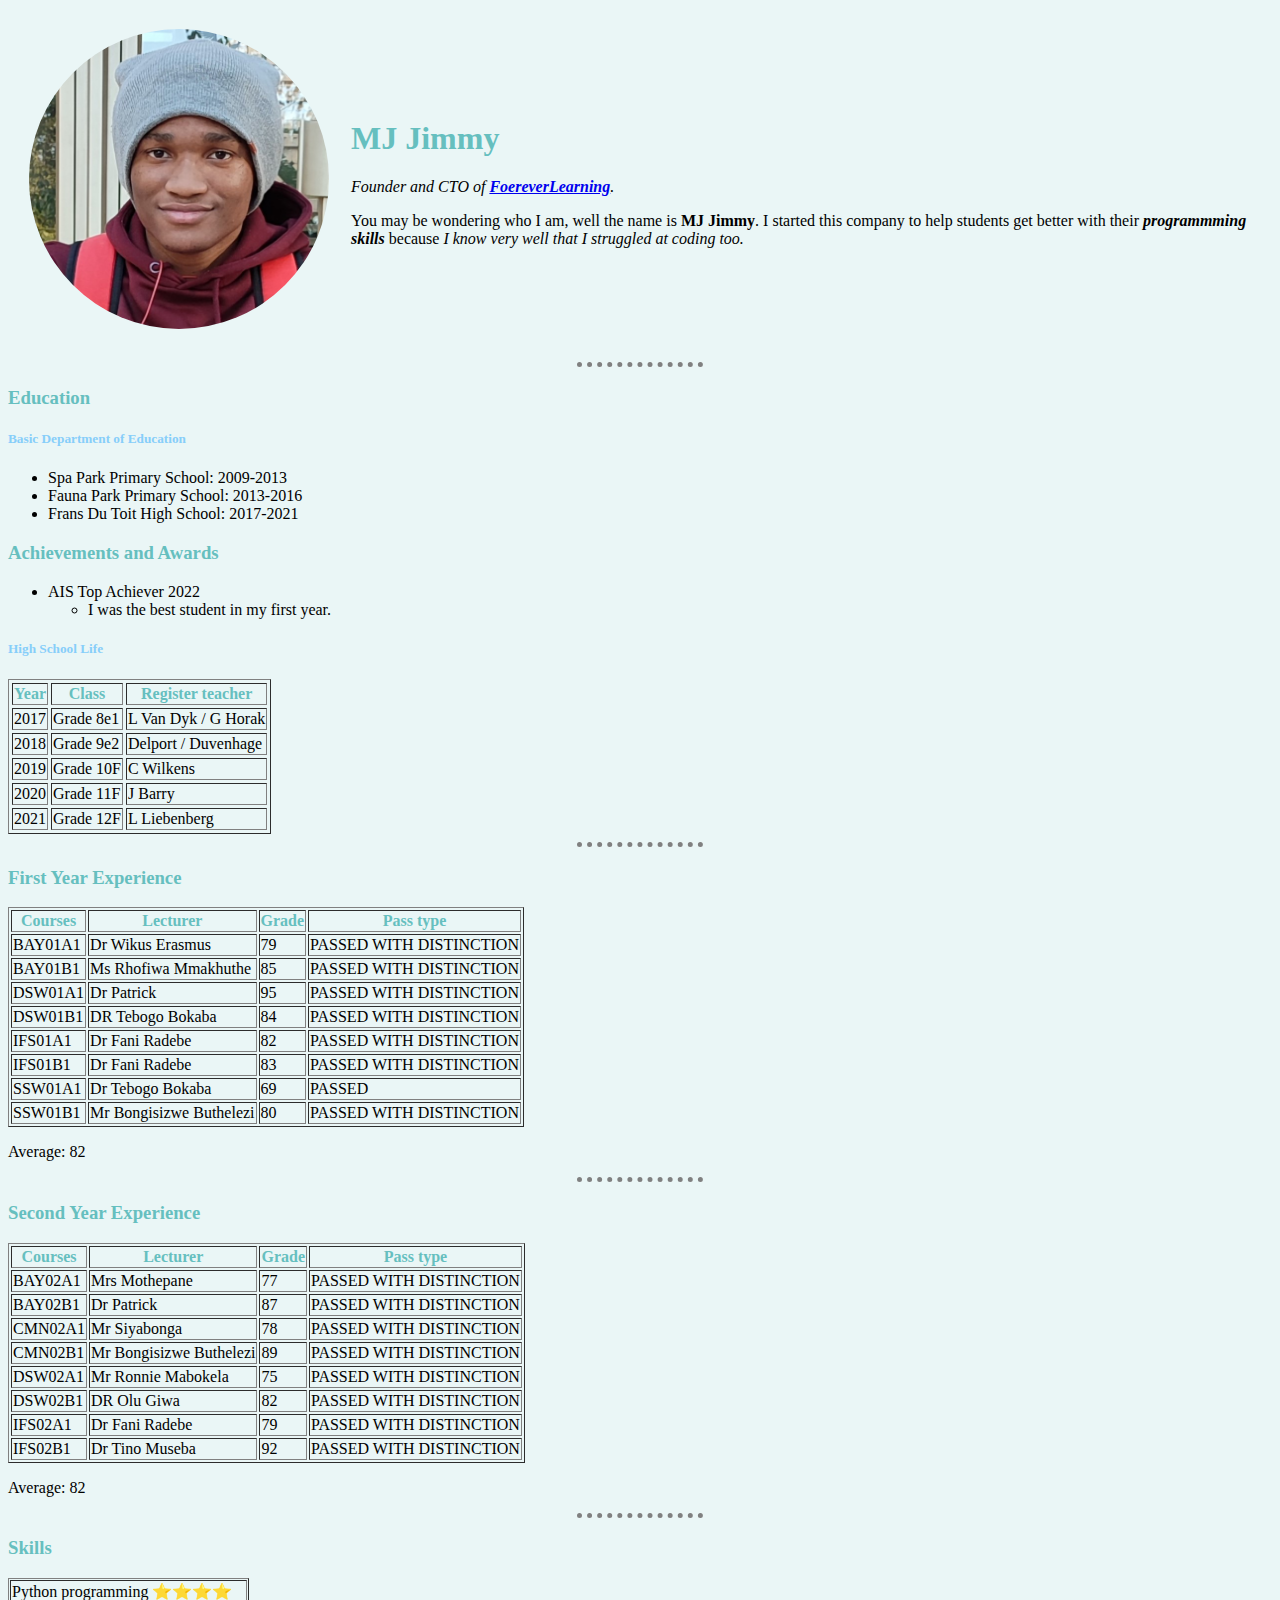
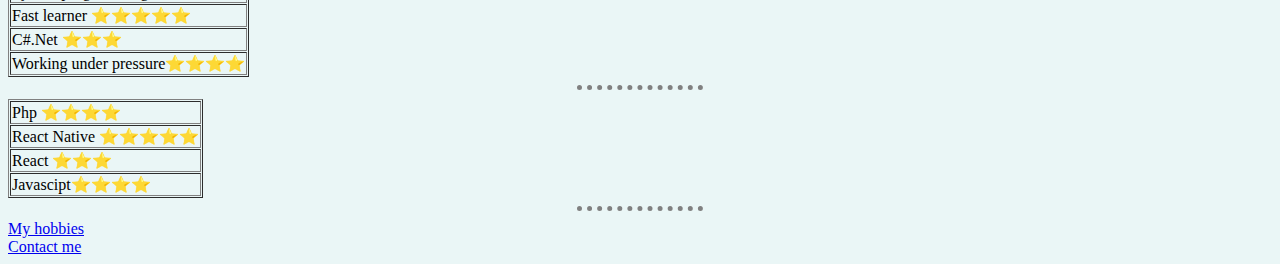
<file: index.html>
<!DOCTYPE html>
<html lang="en">
  <head>
    <meta charset="UTF-8" />
    <title>Jimmy's personal site</title>
    <link rel="stylesheet" href="css/styles.css" />
  </head>

  <body>
    <table cellspacing="20">
      <tr>
        <td>
          <img src="/Personal Site/APB.jpg" alt="Jimmy profile picture" />
        </td>
        <td>
          <h1>MJ Jimmy</h1>
          <p>
            <em>
              Founder and CTO of
              <strong
                ><a
                  href="https://www.udemy.com/course/the-complete-web-development-bootcamp"
                  >FoereverLearning</a
                ></strong
              >.
            </em>
          </p>
          <p>
            You may be wondering who I am, well the name is
            <strong>MJ Jimmy</strong>. I started this company to help students
            get better with their
            <strong><i>programmming skills</i></strong> because
            <em>I know very well that I struggled at coding too.</em>
          </p>
        </td>
      </tr>
    </table>

    <hr size="3" />
    <h3>Education</h3>
    <h5>Basic Department of Education</h5>
    <ul>
      <li>Spa Park Primary School: 2009-2013</li>
      <li>Fauna Park Primary School: 2013-2016</li>
      <li>Frans Du Toit High School: 2017-2021</li>
    </ul>

    <h3>Achievements and Awards</h3>
    <ul>
      <li>AIS Top Achiever 2022</li>
      <ul>
        <li>I was the best student in my first year.</li>
      </ul>
    </ul>

    <h5>High School Life</h5>
    <table border="1" cellspacing="3">
      <thead>
        <th>Year</th>
        <th>Class</th>
        <th>Register teacher</th>
      </thead>
      <tr>
        <td>2017</td>
        <td>Grade 8e1</td>
        <td>L Van Dyk / G Horak</td>
      </tr>
      <tr>
        <td>2018</td>
        <td>Grade 9e2</td>
        <td>Delport / Duvenhage</td>
      </tr>
      <tr>
        <td>2019</td>
        <td>Grade 10F</td>
        <td>C Wilkens</td>
      </tr>
      <tr>
        <td>2020</td>
        <td>Grade 11F</td>
        <td>J Barry</td>
      </tr>
      <tr>
        <td>2021</td>
        <td>Grade 12F</td>
        <td>L Liebenberg</td>
      </tr>
    </table>

    <hr size="3" />
    <h3>First Year Experience</h3>
    <table border="1">
      <thead>
        <tr>
          <th>Courses</th>
          <th>Lecturer</th>
          <th>Grade</th>
          <th>Pass type</th>
        </tr>
      </thead>

      <tbody>
        <tr>
          <td>BAY01A1</td>
          <td>Dr Wikus Erasmus</td>
          <td>79</td>
          <td>PASSED WITH DISTINCTION</td>
        </tr>
        <tr>
          <td>BAY01B1</td>
          <td>Ms Rhofiwa Mmakhuthe</td>
          <td>85</td>
          <td>PASSED WITH DISTINCTION</td>
        </tr>
        <tr>
          <td>DSW01A1</td>
          <td>Dr Patrick</td>
          <td>95</td>
          <td>PASSED WITH DISTINCTION</td>
        </tr>
        <tr>
          <td>DSW01B1</td>
          <td>DR Tebogo Bokaba</td>
          <td>84</td>
          <td>PASSED WITH DISTINCTION</td>
        </tr>
        <tr>
          <td>IFS01A1</td>
          <td>Dr Fani Radebe</td>
          <td>82</td>
          <td>PASSED WITH DISTINCTION</td>
        </tr>
        <tr>
          <td>IFS01B1</td>
          <td>Dr Fani Radebe</td>
          <td>83</td>
          <td>PASSED WITH DISTINCTION</td>
        </tr>
        <tr>
          <td>SSW01A1</td>
          <td>Dr Tebogo Bokaba</td>
          <td>69</td>
          <td>PASSED</td>
        </tr>
        <tr>
          <td>SSW01B1</td>
          <td>Mr Bongisizwe Buthelezi</td>
          <td>80</td>
          <td>PASSED WITH DISTINCTION</td>
        </tr>
      </tbody>

      <tfoot></tfoot>
    </table>
    <p>Average: 82</p>

    <hr size="3" />
    <h3>Second Year Experience</h3>
    <table border="1">
      <thead>
        <tr>
          <th>Courses</th>
          <th>Lecturer</th>
          <th>Grade</th>
          <th>Pass type</th>
        </tr>
      </thead>

      <tbody>
        <tr>
          <td>BAY02A1</td>
          <td>Mrs Mothepane</td>
          <td>77</td>
          <td>PASSED WITH DISTINCTION</td>
        </tr>
        <tr>
          <td>BAY02B1</td>
          <td>Dr Patrick</td>
          <td>87</td>
          <td>PASSED WITH DISTINCTION</td>
        </tr>
        <tr>
          <td>CMN02A1</td>
          <td>Mr Siyabonga</td>
          <td>78</td>
          <td>PASSED WITH DISTINCTION</td>
        </tr>
        <tr>
          <td>CMN02B1</td>
          <td>Mr Bongisizwe Buthelezi</td>
          <td>89</td>
          <td>PASSED WITH DISTINCTION</td>
        </tr>
        <tr>
          <td>DSW02A1</td>
          <td>Mr Ronnie Mabokela</td>
          <td>75</td>
          <td>PASSED WITH DISTINCTION</td>
        </tr>
        <tr>
          <td>DSW02B1</td>
          <td>DR Olu Giwa</td>
          <td>82</td>
          <td>PASSED WITH DISTINCTION</td>
        </tr>
        <tr>
          <td>IFS02A1</td>
          <td>Dr Fani Radebe</td>
          <td>79</td>
          <td>PASSED WITH DISTINCTION</td>
        </tr>
        <tr>
          <td>IFS02B1</td>
          <td>Dr Tino Museba</td>
          <td>92</td>
          <td>PASSED WITH DISTINCTION</td>
        </tr>
      </tbody>

      <tfoot></tfoot>
    </table>
    <p>Average: 82</p>

    <hr size="3" />

    <h3>Skills</h3>
    <table cellspacing="1" border="1">
      <tr>
        <td>Python programming ⭐⭐⭐⭐</td>
      </tr>
      <tr>
        <td>Fast learner ⭐⭐⭐⭐⭐</td>
      </tr>
      <tr>
        <td>C#.Net ⭐⭐⭐</td>
      </tr>
      <tr>
        <td>Working under pressure⭐⭐⭐⭐</td>
      </tr>
    </table>

    <hr size="3" />

    <table cellspacing="1" border="1">
      <tr>
        <td>Php ⭐⭐⭐⭐</td>
      </tr>
      <tr>
        <td>React Native ⭐⭐⭐⭐⭐</td>
      </tr>
      <tr>
        <td>React ⭐⭐⭐</td>
      </tr>
      <tr>
        <td>Javascipt⭐⭐⭐⭐</td>
      </tr>
    </table>
    <hr size="3" />
    <a href="hobbies.html">My hobbies</a>
    <br />
    <a href="Contact details.html">Contact me</a>
  </body>
</html>
</file>
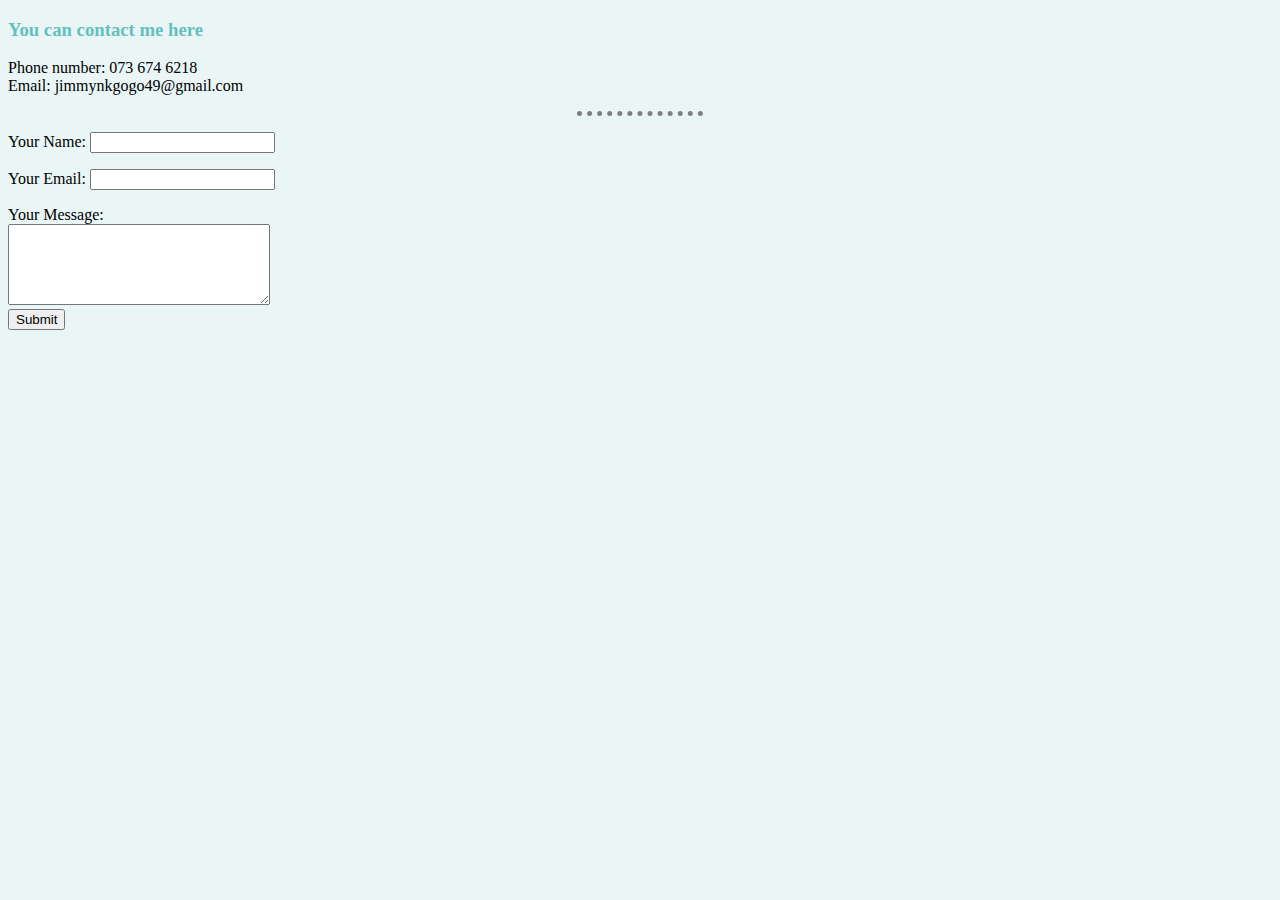
<file: Contact details.html>
<!DOCTYPE html>
<html lang="en">
  <head>
    <meta charset="UTF-8" />
    <meta http-equiv="X-UA-Compatible" content="IE=edge" />
    <meta name="viewport" content="width=device-width, initial-scale=1.0" />
    <title>My Contact Details</title>
    <link rel="stylesheet" href="css/styles.css" />
  </head>
  <body>
    <h3>You can contact me here</h3>
    <p>
      Phone number: 073 674 6218<br />
      Email: jimmynkgogo49@gmail.com
    </p>
    <hr />
    <form
      action="mailto:mphojimmy206@gmail.com"
      method="post"
      enctype="text/plain"
    >
      <p>
        <label>Your Name:</label>
        <input type="text" name="yourName" />
      </p>
      <p>
        <label>Your Email:</label>
        <input type="email" name="yourEmail" id="" />
      </p>
      <label>Your Message:</label><br />
      <textarea name="yourMessage" id="" rows="5" cols="30" rows="10"></textarea
      ><br />
      <input type="submit" name="" />
    </form>
  </body>
</html>
</file>
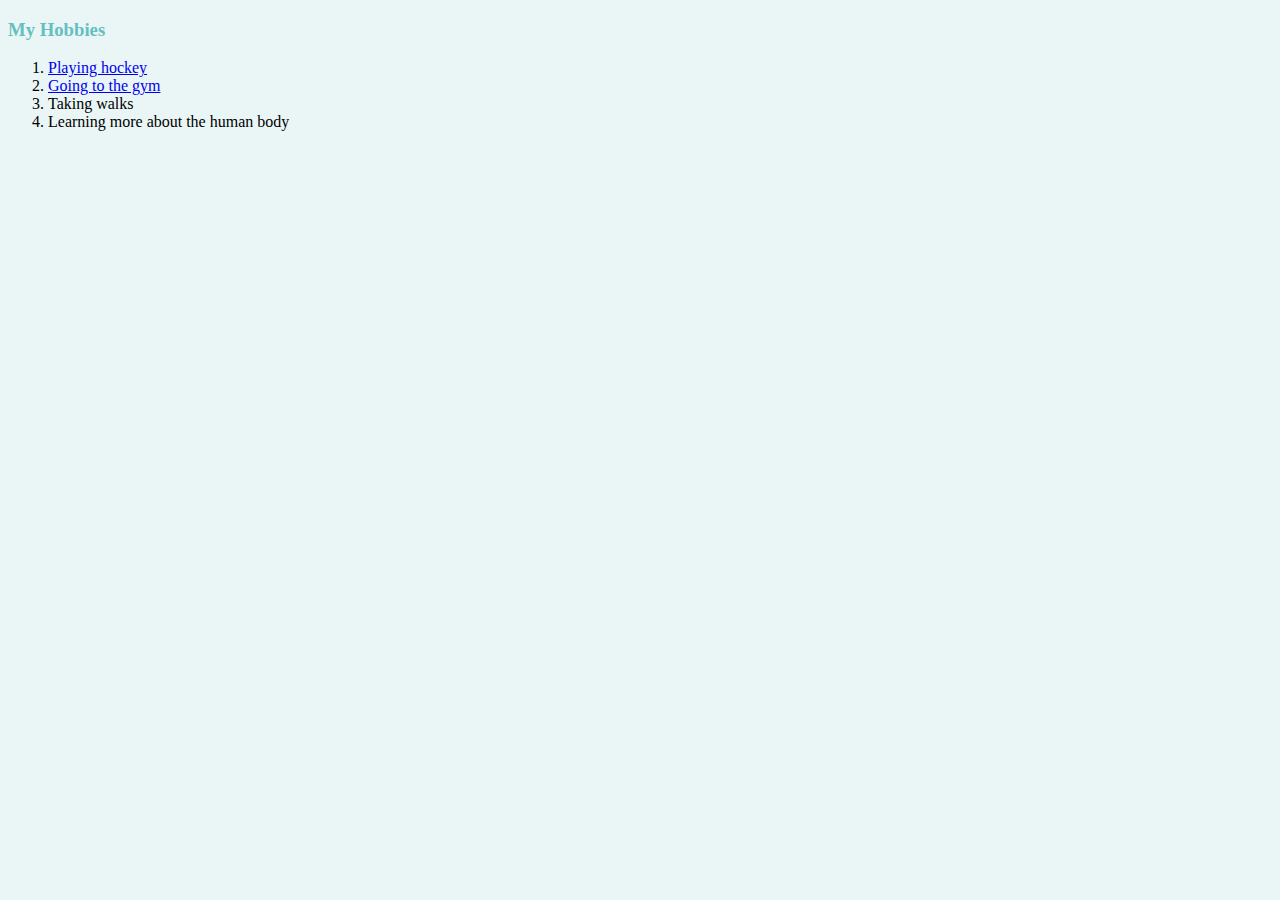
<file: hobbies.html>
<!DOCTYPE html>
<html lang="en">
<head>
    <meta charset="UTF-8">
    <meta http-equiv="X-UA-Compatible" content="IE=edge">
    <meta name="viewport" content="width=device-width, initial-scale=1.0">
    <title>My hobbies</title>
    <link rel="stylesheet" href="css/styles.css">
</head>
<body>
    <h3>My Hobbies</h3>
    <ol>
      <li><a href="https://olympics.com/en/sports/hockey/">Playing hockey</a></li>
      <li><a href="https://youtu.be/gEb6ek5lEac">Going to the gym</a></li>
      <li>Taking walks</li>
      <li>Learning more about the human body</li>
    </ol>
</body>
</html>
</file>
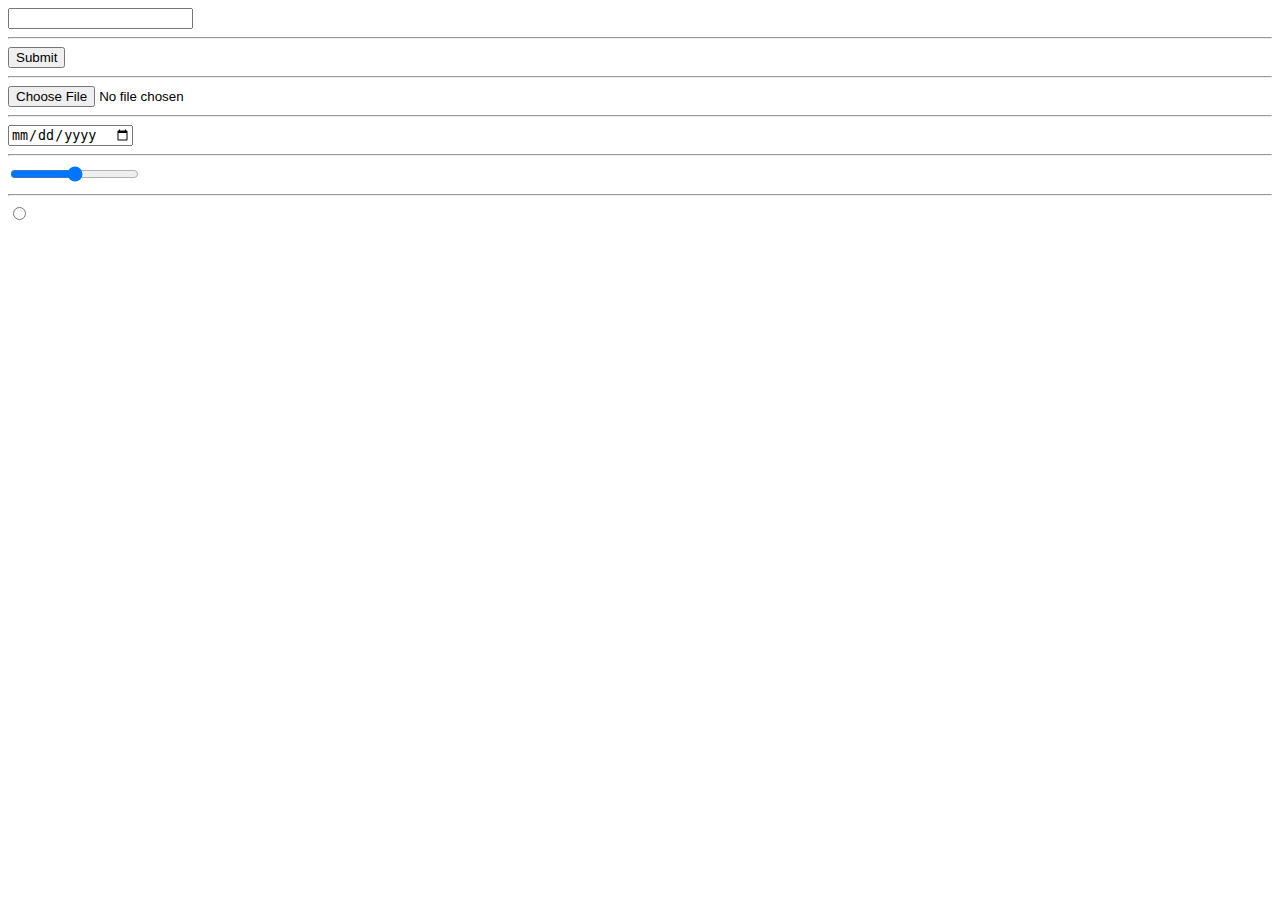
<file: Personal Site/images/My Forms.html>
<!DOCTYPE html>
<html lang="en">
  <head>
    <meta charset="UTF-8" />
    <title>First webside boiler plate</title>
  </head>

  <body>
    <form>
      <input type="text"><br><hr>
      <input type="submit"><br><hr>
      <input type="file"><br><hr>
      <input type="date"><br><hr>
      <input type="range"><br><hr>
      <input type="radio"><br>
    </form>
  </body>
</html>
</file>
<file: css/styles.css>
body {
  background-color: #eaf6f6;
}

hr {
  border-style: dotted none none none;
  border-color: grey;
  border-width: 5px;
  width: 10%;
}

img {
  height: 300px;
  width: 300px;
  border-radius: 50%;
}

h1 {
  color: #66bfbf;
}

h3 {
  color: #66bfbf;
}

h5 {
  color: lightskyblue;
}

thead {
  color: #66bfbf;
}
</file>
